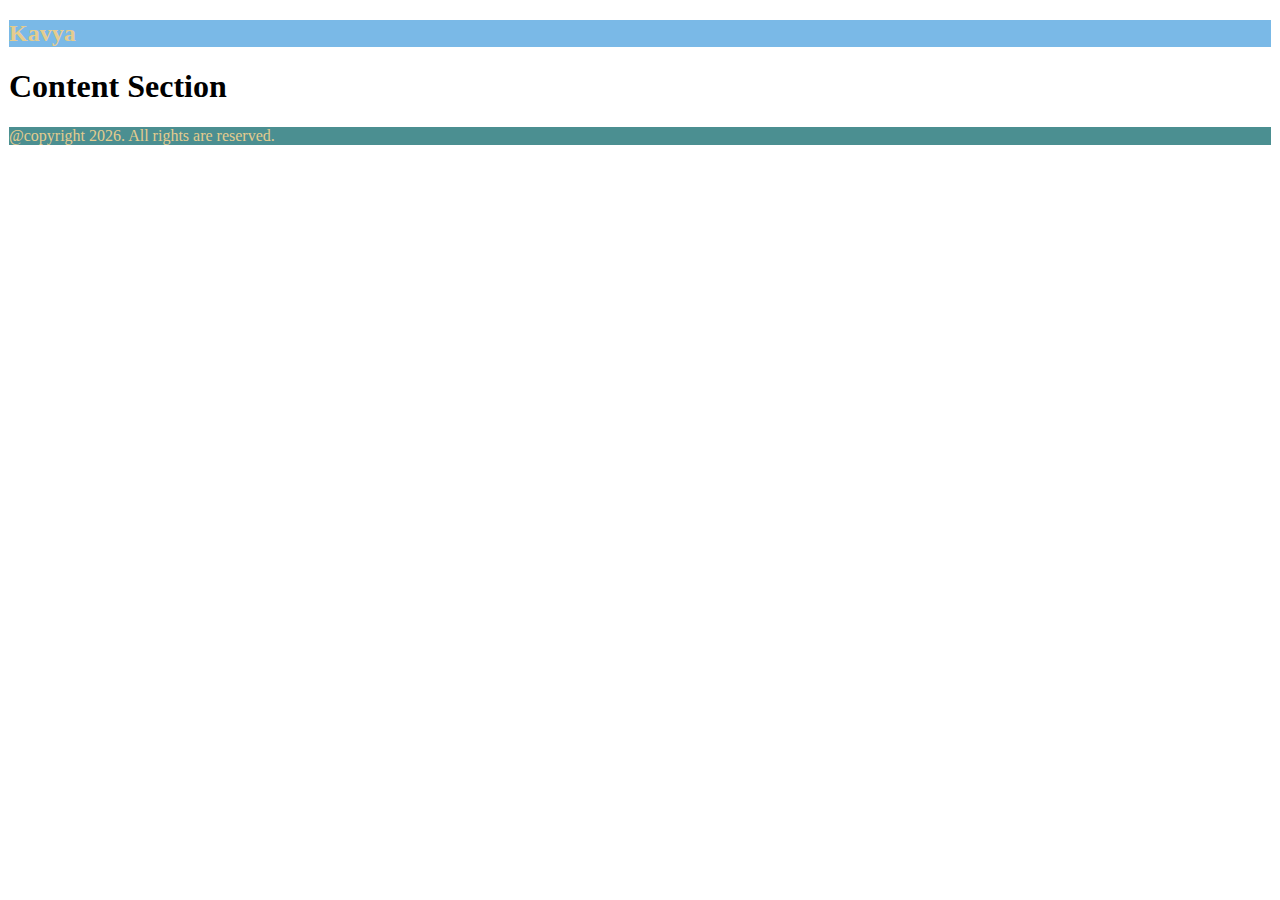
<file: index.html>
<!DOCTYPE html>
<html lang="en">
<head>
    <meta charset="UTF-8">
    <meta name="viewport" content="width=device-width, initial-scale=1.0">
    <title>Document</title>
    <link rel="stylesheet" href="style.css">
</head>
<body>
    <div class="container">
    <div class="header"><h2>Kavya</h2></div>
    <div><h1>Content Section</h1></div>
    <div class="footer">@copyright 2026. All rights are reserved.</div>
</div>
</body>
</html>
</file>
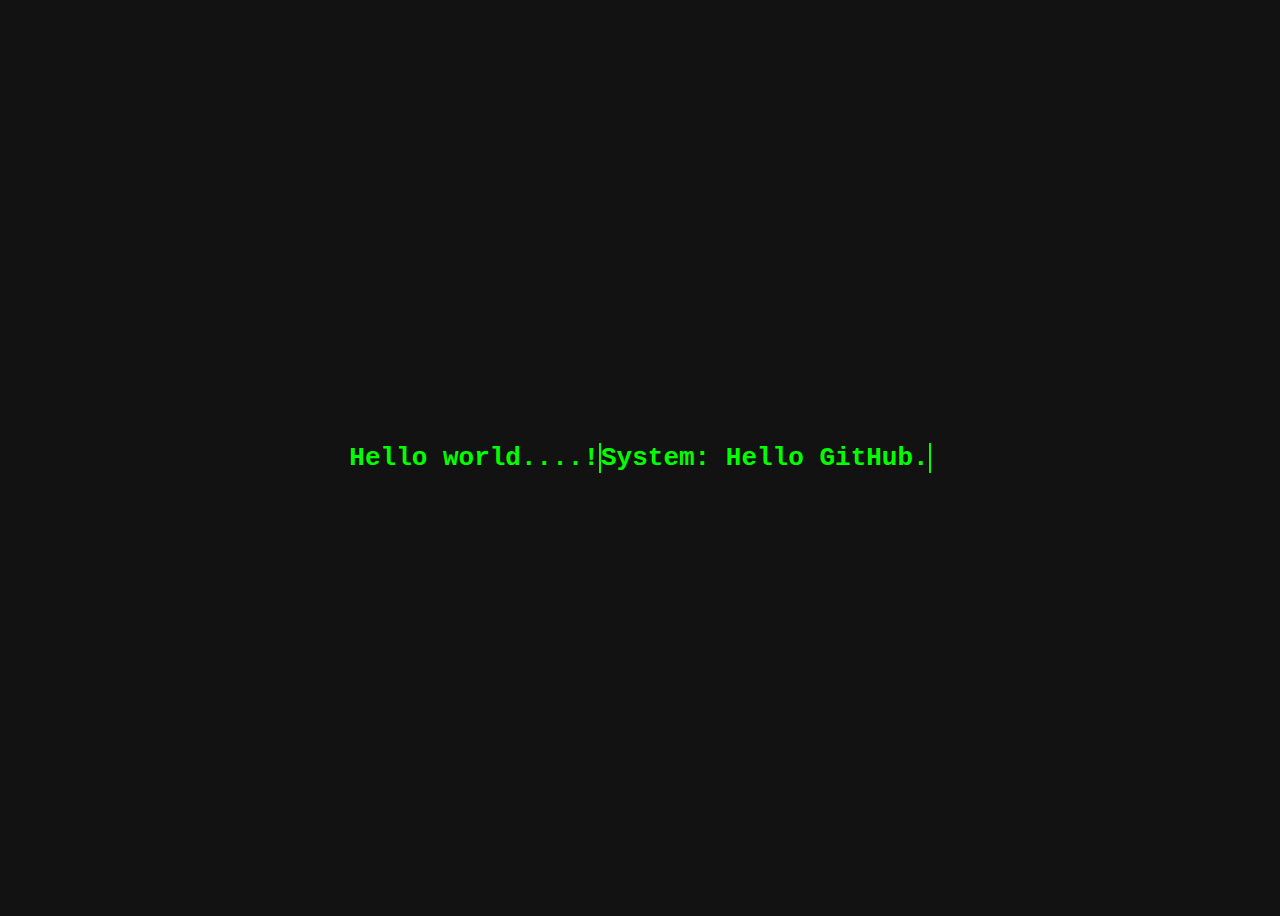
<file: file1.html>
<html>
    <head>
        <title>
            First Page
        </title>
        <style>
        body { background: #121212; color: #00ff00; font-family: monospace; display: flex; justify-content: center; align-items: center; height: 100vh; }
        h1 { border-right: 2px solid; width: fit-content; overflow: hidden; white-space: nowrap; animation: typing 3s steps(20), blink .5s step-end infinite; }
        @keyframes typing { from { width: 0 } to { width: 100% } }
        @keyframes blink { from, to { border-color: transparent } 50% { border-color: #00ff00 } }
    </style>
    </head>
    <body>
        
        <h1>Hello world....!</h1>
        <h1>System: Hello GitHub.</h1>
    </body>
</html>
</file>
<file: style.css>
.header{
            background-color: rgba(69, 158, 221, 0.719);
            color:rgb(229, 204, 142)
        }
.footer{
            background-color: rgb(75, 143, 145);
            color:rgb(229, 204, 142)
 }
 .container{
        margin:1px;
 }
</file>
